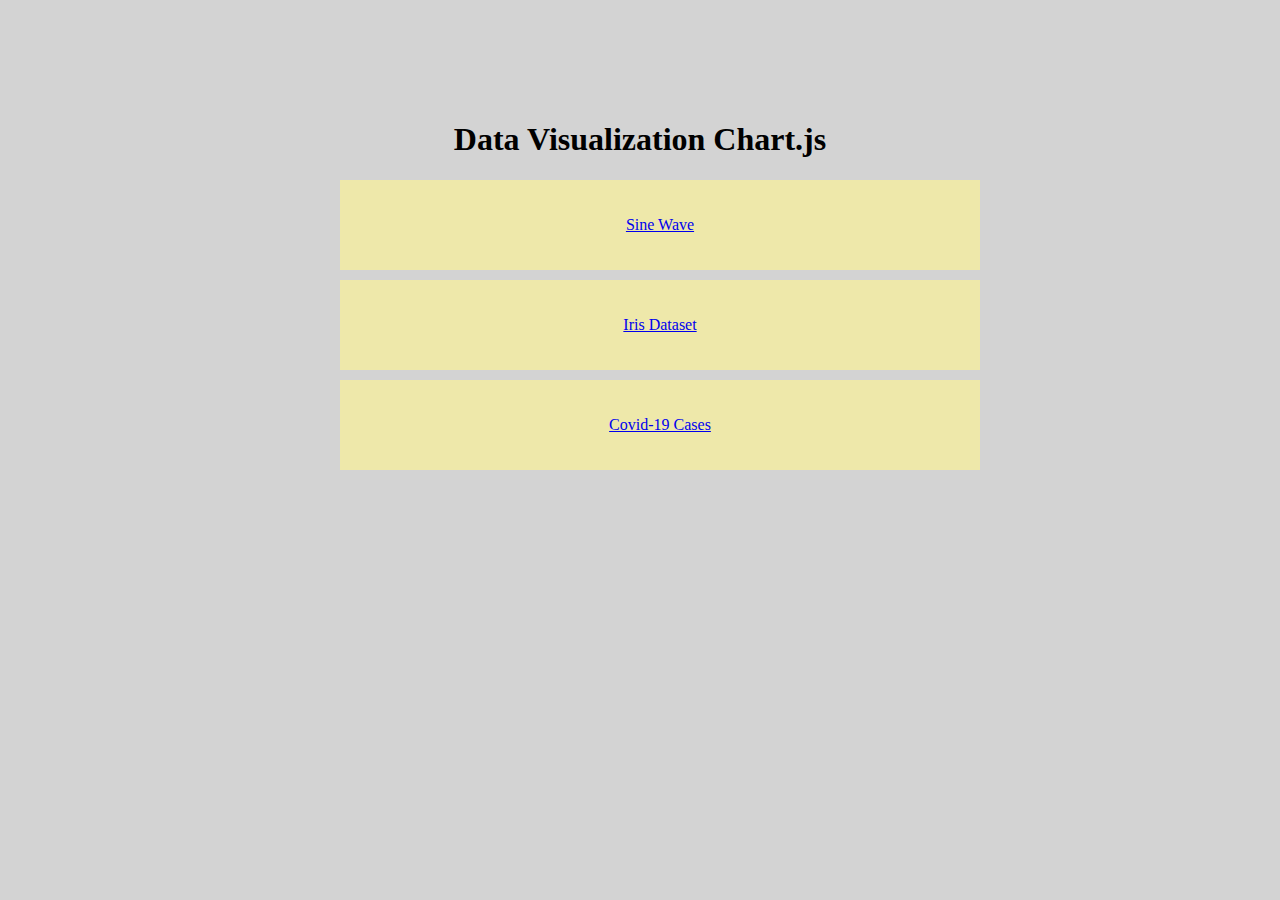
<file: src/index.html>
<!DOCTYPE html>
<html lang="en" dir="ltr">

<head>
  <meta charset="utf-8">
  <title>HOME</title>
  <link rel="stylesheet" href="./css/style.css">
  <link rel="stylesheet" href="./css/home.css">
</head>

<body>
  <h1>Data Visualization Chart.js</h1>
  <ul class="listNoStyle">
    <li>
      <a href="./sin/">
        <div class="menuLink">
          <p>Sine Wave</p>
        </div>
      </a>
    </li>
    <li>
      <a href="./iris/">
        <div class="menuLink">
          <p>Iris Dataset</p>
        </div>
      </a>
    </li>
    <li>
      <a href="./covid/">
        <div class="menuLink">
          <p>Covid-19 Cases</p>
        </div>
      </a>
    </li>
  </ul>
</body>

</html>
</file>
<file: src/css/style.css>
html {
  /*background-color: rgb(29, 30, 32);*/
  background-color: lightgrey;
}

body {
  margin: 0px;
  padding: 0px;
}

.listNoStyle {
  list-style: none;
}
</file>
<file: src/css/home.css>
body {
  margin: auto;
  text-align: center;
  padding-top: 100px;
}

.menuLink {
  background-color: palegoldenrod;
  max-width: 600px;
  padding: 20px;
  margin: auto;
  margin-top: 10px;
}
</file>
